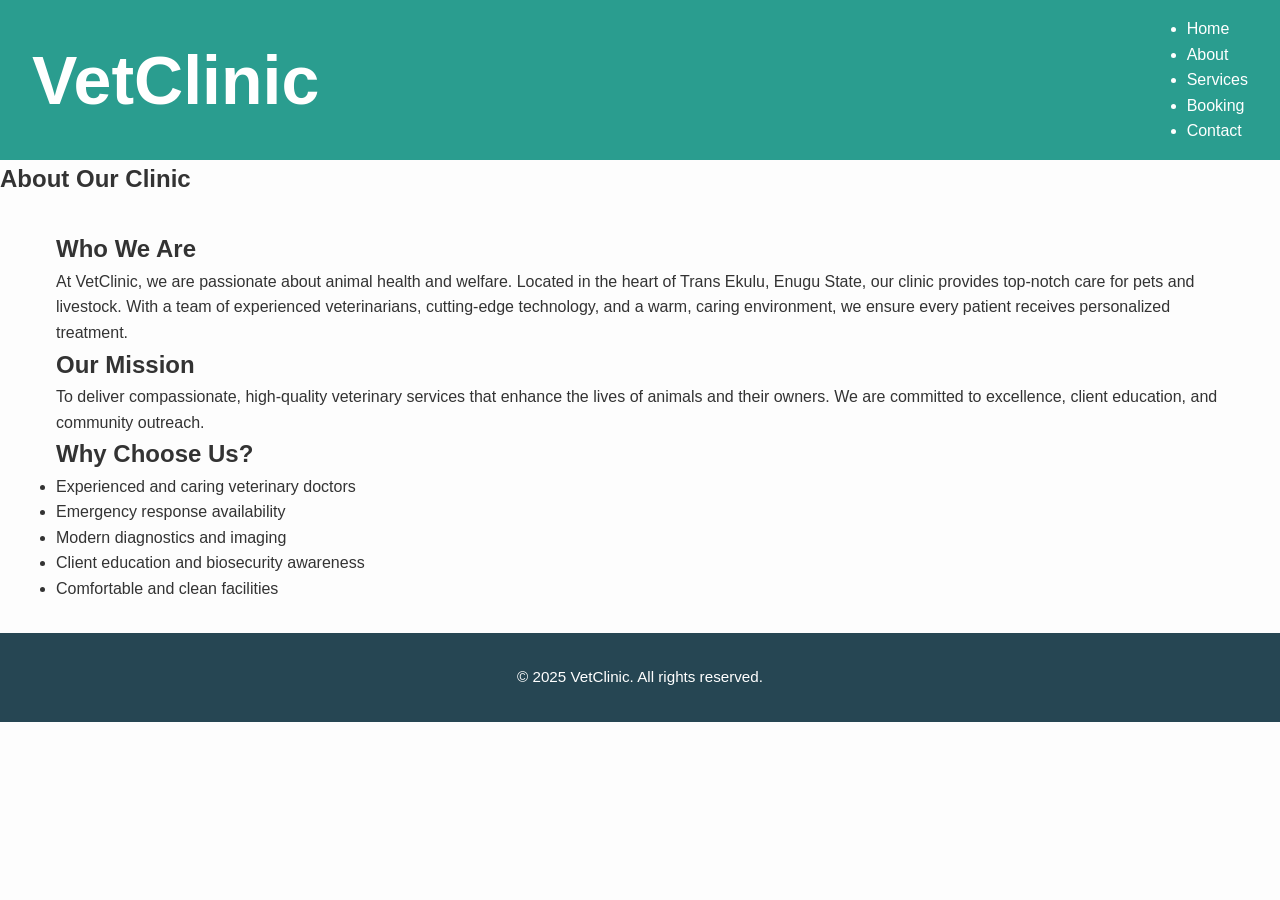
<file: about.html>
<!DOCTYPE html>
<html lang="en">
<head>
  <meta charset="UTF-8" />
  <meta name="viewport" content="width=device-width, initial-scale=1.0"/>
  <title>About Us - VetClinic</title>
  <link rel="stylesheet" href="styles.css" />
</head>
<body>

  <header class="navbar">
    <a href="index.html" class="logo">VetClinic</a>
    <nav>
      <ul>
        <li><a href="index.html">Home</a></li>
        <li><a href="about.html" class="active">About</a></li>
        <li><a href="services.html">Services</a></li>
        <li><a href="booking.html">Booking</a></li>
        <li><a href="contact.html">Contact</a></li>
      </ul>
    </nav>
  </header>

  <section class="page-hero">
    <div class="hero-text">
      <h1>About Our Clinic</h1>
    </div>
  </section>

  <section class="about-section container">
    <h2>Who We Are</h2>
    <p>
      At VetClinic, we are passionate about animal health and welfare. Located in the heart of Trans Ekulu, Enugu State, our clinic provides top-notch care for pets and livestock. With a team of experienced veterinarians, cutting-edge technology, and a warm, caring environment, we ensure every patient receives personalized treatment.
    </p>

    <h2>Our Mission</h2>
    <p>
      To deliver compassionate, high-quality veterinary services that enhance the lives of animals and their owners. We are committed to excellence, client education, and community outreach.
    </p>

    <h2>Why Choose Us?</h2>
    <ul class="why-us-list">
      <li>Experienced and caring veterinary doctors</li>
      <li>Emergency response availability</li>
      <li>Modern diagnostics and imaging</li>
      <li>Client education and biosecurity awareness</li>
      <li>Comfortable and clean facilities</li>
    </ul>
  </section>

  <footer>
    <p>&copy; 2025 VetClinic. All rights reserved.</p>
  </footer>

</body>
</html>
</file>
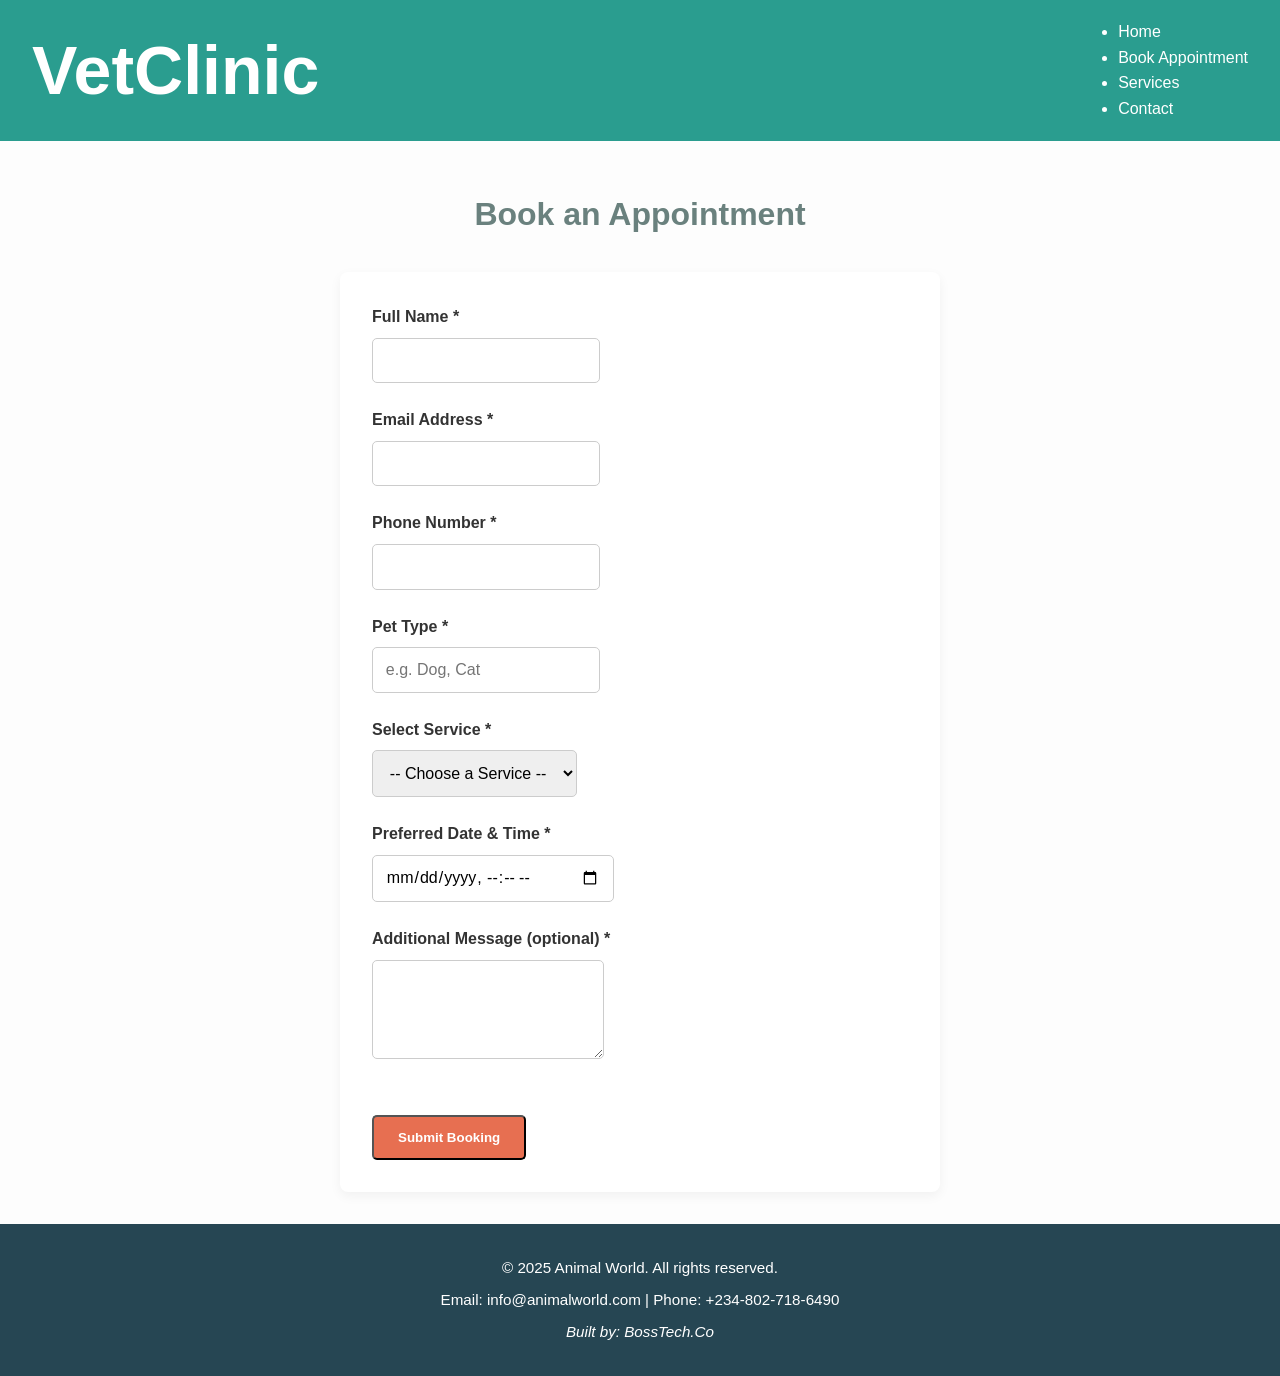
<file: booking.html>
<!DOCTYPE html>
<html lang="en">
<head>
    <meta charset="UTF-8">
    <meta name="viewport" content="width=device-width, initial-scale=1.0">
    <title>Book Appointment | VetClinic</title>
    <link rel="stylesheet" href="styles.css" />

</head>
<body>
    
    <!--Navbar-->
    <nav class="navbar">
        <div class="logo">VetClinic</div>
        <ul class="nav-links">
            <li><a href="index.html">Home</a></li>
            <li><a href="booking.html">Book Appointment</a></li>
            <li><a href="#services">Services</a></li>
            <li><a href="#contact">Contact</a></li>
        </ul>
    </nav>

    <!--booking form section-->
    <section class="booking container">
        <h2>Book an Appointment</h2>
        <form class="booking-form">

            <div class="form-group">
                <label for="name">Full Name *</label>
                <input type="text" id="name" required>
            </div>

            <div class="form-group">
                <label for="email">Email Address *</label>
                <input type="mail" id="mail" required>
            </div>

            <div class="form-group">
                <label for="phone">Phone Number *</label>
                <input type="number" id="phone" required>
            </div>
            
            <div class="form-group">
                <label for="Pet">Pet Type *</label>
                <input type="text" id="pet" placeholder="e.g. Dog, Cat" required>
            </div>

            <div class="form-group">
                <label for="service">Select Service *</label>
                <select id="service" required>
                        <option value="">-- Choose a Service --</option>
                        <option value="consulation">Consulation</option>
                        <option value="vaccination">Vaccination</option>
                        <option value="surgery">Surgery</option>
                        <option value="Emergency">Emergency</option>
                        <option value="Checkup">General Check-up</option>
                        <option value="Book DOC">Book Day Old chciks</option>
                </select>
            </div>

            <div class="form-group">
                <label for="date">Preferred Date & Time *</label>
                <input type="datetime-local" id="date" required>
            </div>

            <div class="form-group">
                <label for="message">Additional Message (optional) *</label>
                <textarea id="message" rows="4"></textarea>
            </div>

            <button type="submit" class="btn">Submit Booking</button>
        </form>
    </section>

        <!--Footer-->
        <footer>
            <div>
                <p>&copy; 2025 Animal World. All rights reserved.</p>
                <p> Email: info@animalworld.com | Phone: +234-802-718-6490</p>
                <p><i>Built by: BossTech.Co</i></p>
            </div>
         </footer>
</body>
</html>
</file>
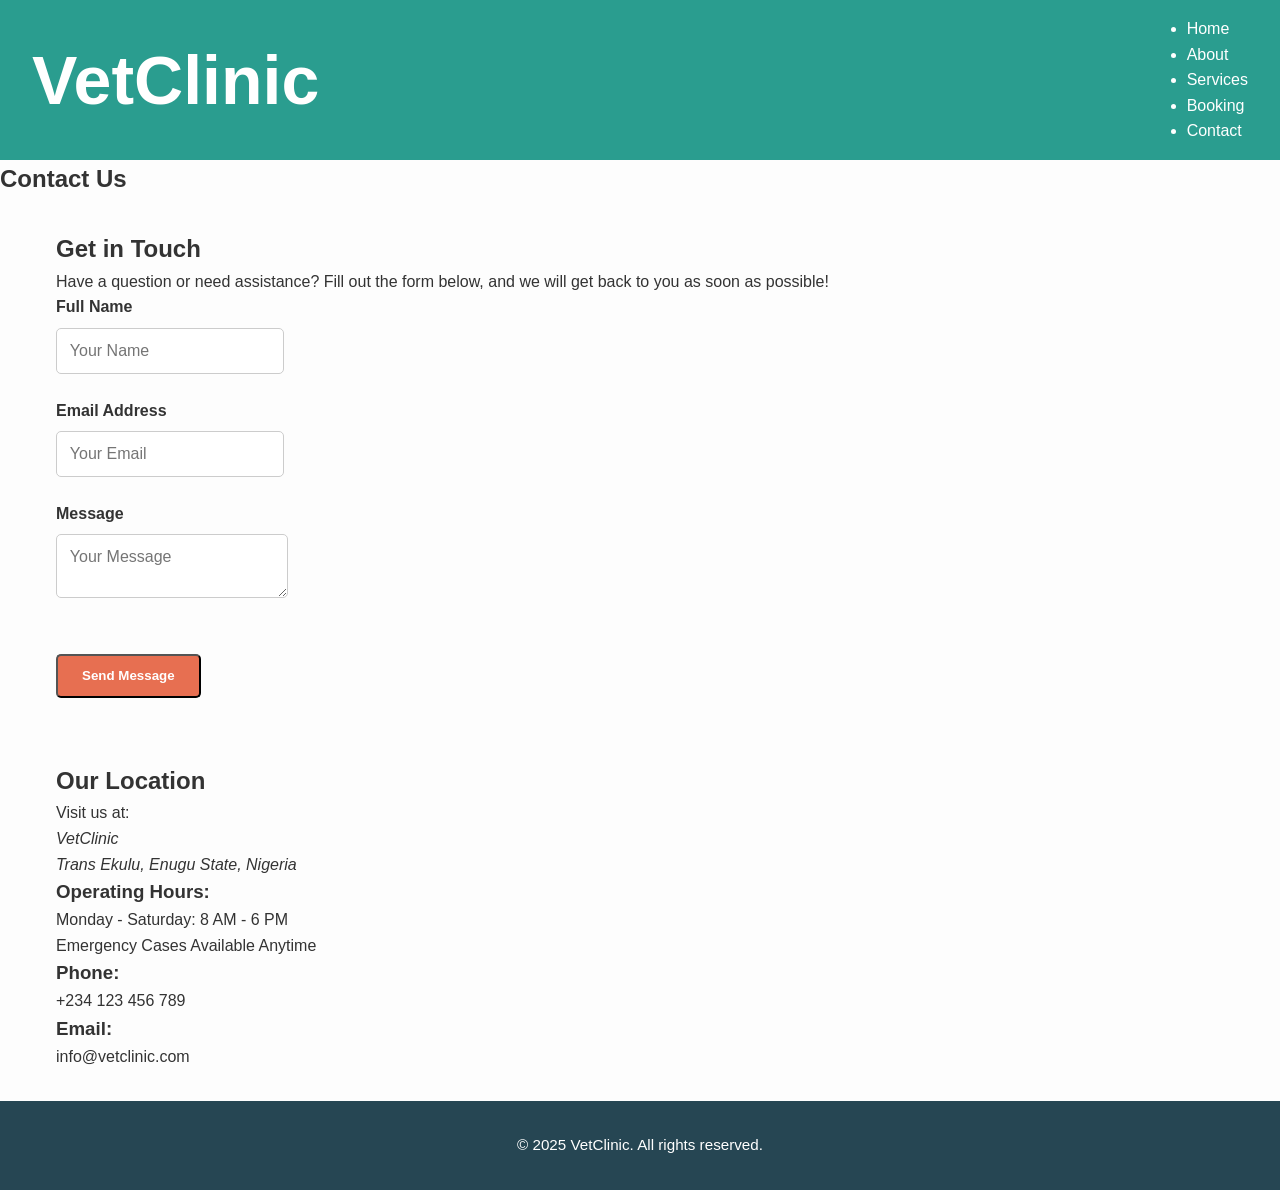
<file: contact.html>
<!DOCTYPE html>
<html lang="en">
<head>
  <meta charset="UTF-8" />
  <meta name="viewport" content="width=device-width, initial-scale=1.0" />
  <title>Contact Us - VetClinic</title>
  <link rel="stylesheet" href="styles.css" />
</head>
<body>

  <!-- Navbar -->
  <header class="navbar">
    <a href="index.html" class="logo">VetClinic</a>
    <nav>
      <ul>
        <li><a href="index.html">Home</a></li>
        <li><a href="about.html">About</a></li>
        <li><a href="services.html">Services</a></li>
        <li><a href="booking.html">Booking</a></li>
        <li><a href="contact.html">Contact</a></li>
      </ul>
    </nav>
  </header>

  <!-- Hero Section -->
  <section class="page-hero">
    <div class="hero-text">
      <h1>Contact Us</h1>
    </div>
  </section>

  <!-- Contact Form -->
  <section class="contact-form container">
    <h2>Get in Touch</h2>
    <p>Have a question or need assistance? Fill out the form below, and we will get back to you as soon as possible!</p>
    
    <form action="submit-form.php" method="POST">
      <div class="form-group">
        <label for="name">Full Name</label>
        <input type="text" id="name" name="name" required placeholder="Your Name">
      </div>

      <div class="form-group">
        <label for="email">Email Address</label>
        <input type="email" id="email" name="email" required placeholder="Your Email">
      </div>

      <div class="form-group">
        <label for="message">Message</label>
        <textarea id="message" name="message" required placeholder="Your Message"></textarea>
      </div>

      <button type="submit" class="btn">Send Message</button>
    </form>
  </section>

  <!-- Contact Information -->
  <section class="contact-info container">
    <h2>Our Location</h2>
    <p>Visit us at:</p>
    <address>
      VetClinic<br>
      Trans Ekulu, Enugu State, Nigeria
    </address>

    <h3>Operating Hours:</h3>
    <p>Monday - Saturday: 8 AM - 6 PM</p>
    <p>Emergency Cases Available Anytime</p>

    <h3>Phone:</h3>
    <p>+234 123 456 789</p>
    
    <h3>Email:</h3>
    <p><a href="mailto:info@vetclinic.com">info@vetclinic.com</a></p>
  </section>

  <!-- Footer -->
  <footer>
    <p>&copy; 2025 VetClinic. All rights reserved.</p>
  </footer>

</body>
</html>
</file>
<file: styles.css>
/* Base Styles */
* {
    margin: 0;
    padding: 0;
    box-sizing: border-box;
}

body {
    font-family: 'Segoe UI', sans-serif;
    line-height: 1.6;
    color: #333;
    background-color: #fdfdfd;
}

a {
text-decoration: none;
color: inherit;
}

.container {
    max-width: 1200px;
    margin: 0 auto;
    padding: 2rem 1rem;
}

/*Navbar*/
.navbar {
    background-color: #2a9d8f;
    color: white;
    display: flex;
    justify-content: space-between;
    align-items: center;
    padding: 1rem 2rem;
    position: sticky;
    top: 0;
    z-index: 999;
}

.logo{
    font-size: 1.8cm;
    font-weight: bold;
}

.nav-links a {
    color: white;
    font-weight: 500;
}

.nav-links a:hover {
    text-decoration: underline;
}

/* Hero Slider */
.hero-slider {
    position: relative;
    height: 100vh;
    overflow: hidden;
}

.slides {
    display: flex;
    width: 300%; /* for 3 images */
    height: 100%;
    animation: slideAnimation 15s infinite;
    transition: transform 1s ease-in-out;
}

.slide {
    width: 100vw;
    height: 100%;
    background-size: cover;
    background-repeat: no-repeat;
    background-position: center;
    flex-shrink: 0;
}

.slide img {
    width: 100vw;
    height: 100vh;
    object-fit: contain;
}

/* Hero Text Overlay */
.hero-overlay {
    position: absolute;
    top: 50%;
    left: 50%;
    transform: translate(-50%, -50%);
    text-align: center;
    color: white;
    background: rgba(0, 0, 0, 0.55);
    padding: 2rem;
    border-radius: 10px;
    max-width: 700px;
}

.hero-overlay h1 {
    font-size: 3rem;
    margin-bottom: 1rem;
}

.hero-overlay p {
    font-size: 1.2rem;
}

.btn {
    display: inline-block;
    margin-top: 1.5rem;
    padding: 0.8rem 1.5rem;
    background-color: #e76f51;
    color: white;
    border-radius: 5px;
    font-weight: bold;
    transition: background-color 0.3s ease;
}

.btn:hover {
    background-color: #d45a3b;
}

/* About Section */
.about h2 {
    font-size: 2rem;
    margin-bottom: 1rem;
    color: #2a9d8f;
}

.about p {
    font-size: 1.1rem;
    max-width: 800px;
}

/* Services Section */
.services{
    background-color: #f4f4f4;
}

.services h2 {
    text-align: center;
    font-size: 2rem;
    margin-bottom: 2rem;
    color: #2a9d8f;
}

.service-grid {
    display: grid;
    grid-template-columns: repeat(auto-fit, minmax(250px, 1fr));
    gap: 2rem;
}

.service-box {
    background-color: white;
    padding: 1.5rem;
    border-radius: 8px;
    box-shadow: 0 2px 8px rgba(0, 0, 0, 0.05);
    transition: transform 0.3s ease;
}

.service-box h3 {
    margin-bottom: 0.5rem;
    color: #264653;
}

/* CTA Section */
.cta {
    text-align: center;
    padding: 4rem 1rem;
    background-color: #2a9d8f;
    color: white;
}

.cta h2 {
    font-size: 2rem;
    margin-bottom: 1rem;
}

/* Footer */
footer {
    background-color: #264653;
    color: white;
    text-align: center;
    padding: 2rem 1rem;
    font-size: 0.95rem;
}

footer p + p {
    margin-top: 0.5rem;
}

/* Hero Animation */
@keyframes sliseAnimation {
    0% {transform: translateX(0vw);}
    33% {transform: translateX(-100vw);}
    66% {transform: translateX(-200vw);}
    100% {transform: translateX(0vw);}
}

/* Responsive Adjustments */
@media (max-width: 768px) {
    .hero-overlay h1 {
        font-size: 2rem;
}

.nav-links {
    flex-direction: column;
    gap: 1rem;
}

.navbar {
    flex-direction: column;
    align-items: flex-start;
}
}

/* Booking Section */
.booking {
    padding-top: 3rem;
}

.booking h2 {
    text-align: center;
    font-size: 2rem;
    color: #6a817e;
    margin-bottom: 2rem;
}

.booking-form {
    max-width: 600px;
    margin: 0 auto;
    background-color: #ffffff;
    padding: 2rem;
    border-radius: 8px;
    box-shadow: 0 4px 12px rgba(0, 0, 0, 0.05);
}

.form-group {
    margin-bottom: 1.5rem;
}

.form-group label {
    display: block;
    font-weight: bold;
    margin-bottom: 0.5rem;
}

.form-group input,
.form-group select,
.form-group textarea {
    width: 100;
    padding: 0.8rem;
    border: 1px solid #ccc;
    border-radius: 5px;
    font-size: 1rem;
    font-family: inherit;
}

.form-group input:focus
.form-group select:focus,
.form-group textarea:focus {
    width: 100%;
    text-align: center;
    padding: 1rem;
    font-size: 1.1rem;
    background-color: #e76f51;
}

/* Doctors Section */
.doctors-container h2 {
    text-align: center;
    font-size: 1.5rem;
    margin-bottom: 1rem;
    color: #2a9d8f;
}

.doctors-container p {
    font-size: 1rem;
    margin-bottom: 1rem;
    color: #2a9d8f;
}

.doctors {
    padding-top: 4rem;
    text-align: center;
}

.doctor-grid {
    display: grid;
    grid-template-columns: repeat(auto-fit, minmax(220px, 1fr));
    gap: 2rem;
    margin-top: 2rem;
}

.doctor-card {
    background: #fff;
    padding: 1.5rem;
    border-radius: 10px;
    box-shadow: 0 4px 12px rgba(0, 0, 0, 0.05);
}

.doctor-card img {
    width: 100%;
    height: 250px;
    object-fit: cover;
    border-radius: 8px;
    margin-bottom: 1rem;
}

.doctor-card h3 {
    color: #2a9d8f;
    font-size: 1.2rem;
    margin-bottom: 0.3rem;
}

.doctor-card p {
    font-size: 0.95rem;
    color: #555;
}

.news-feed{
    background-color: #74bd9a;
    color: #fff;
    padding: 0.75rem 1rem;
    font-size: 0.95rem;
    text-align: center;
}

.news-feed strong {
    margin-right: 1rem;
}

/* Tip Detail Page Styling */
.tip-detail {
    padding: 3rem 1rem;
    max-width: 900px;
    margin: 0 auto;
  }
  
  .tip-detail h2 {
    color: #2a9d8f;
    margin-top: 2rem;
  }
  
  .tip-detail h3 {
    color: #264653;
    margin-top: 1.5rem;
  }
  
  .tip-detail p {
    font-size: 1rem;
    color: #444;
    line-height: 1.6;
  }
  
  .tip-img-wrapper {
    text-align: center;
  }

  .tip-img {
    width: 100%;
    max-width: 800px;
    height: auto;
    display: block;
    margin: 20px 0;
  }

  @media (max-width: 768px) {
    .tip-img {
        max-width: 100%;
    }
  }
  
  .tip-img {
    width: 100%;
    max-height: 900px;
    object-fit: cover;
    border-radius: 8px;
    margin-bottom: 1.5rem;
  }
  
  /* Add more custom styles if needed for lists or sections */
  
  .tip-detail {
    padding: 3rem 1rem;
    background-color: #ffffff;
  }
  
  .tip-detail h2 {
    color: #2a9d8f;
    margin-bottom: 1rem;
  }
  
  .tip-detail p {
    font-size: 1rem;
    color: #444;
    line-height: 1.6;
  }
  

  .tips {
    padding: 3rem 1rem;
    background: #f9f9f9;
    text-align: center;
  }
  
  .tips h2 {
    color: #2a9d8f;
  }
  
  .tips-grid {
    display: grid;
    grid-template-columns: repeat(auto-fit, minmax(250px, 1fr));
    gap: 1.5rem;
    margin-top: 1.5rem;
  }
  
  .tip {
    background: #fff;
    padding: 1.5rem;
    border-radius: 10px;
    box-shadow: 0 2px 8px rgba(0,0,0,0.05);
    position: relative;
  }
  
  .tip-img {
    width: 100%;
    height: 200px;
    object-fit: cover;
    border-radius: 8px;
    margin-bottom: 1rem;
  }
  
  .tip h4 {
    color: #264653;
    margin-bottom: 0.5rem;
  }
  
  .tip p {
    font-size: 0.95rem;
    color: #555;
  }
  
  #scrollToTopBtn {
    position: fixed;
    bottom: 30px;
    right: 30px;
    background: #00aaff;
    color: #fff;
    border: none;
    padding: 12px 15px;
    border-radius: 50%;
    font-size: 18px;
    display: none;
    cursor: pointer;
    z-index: 1000;
  }
  
  #scrollToTopBtn:hover {
    background: #0077aa;
  }
</file>
